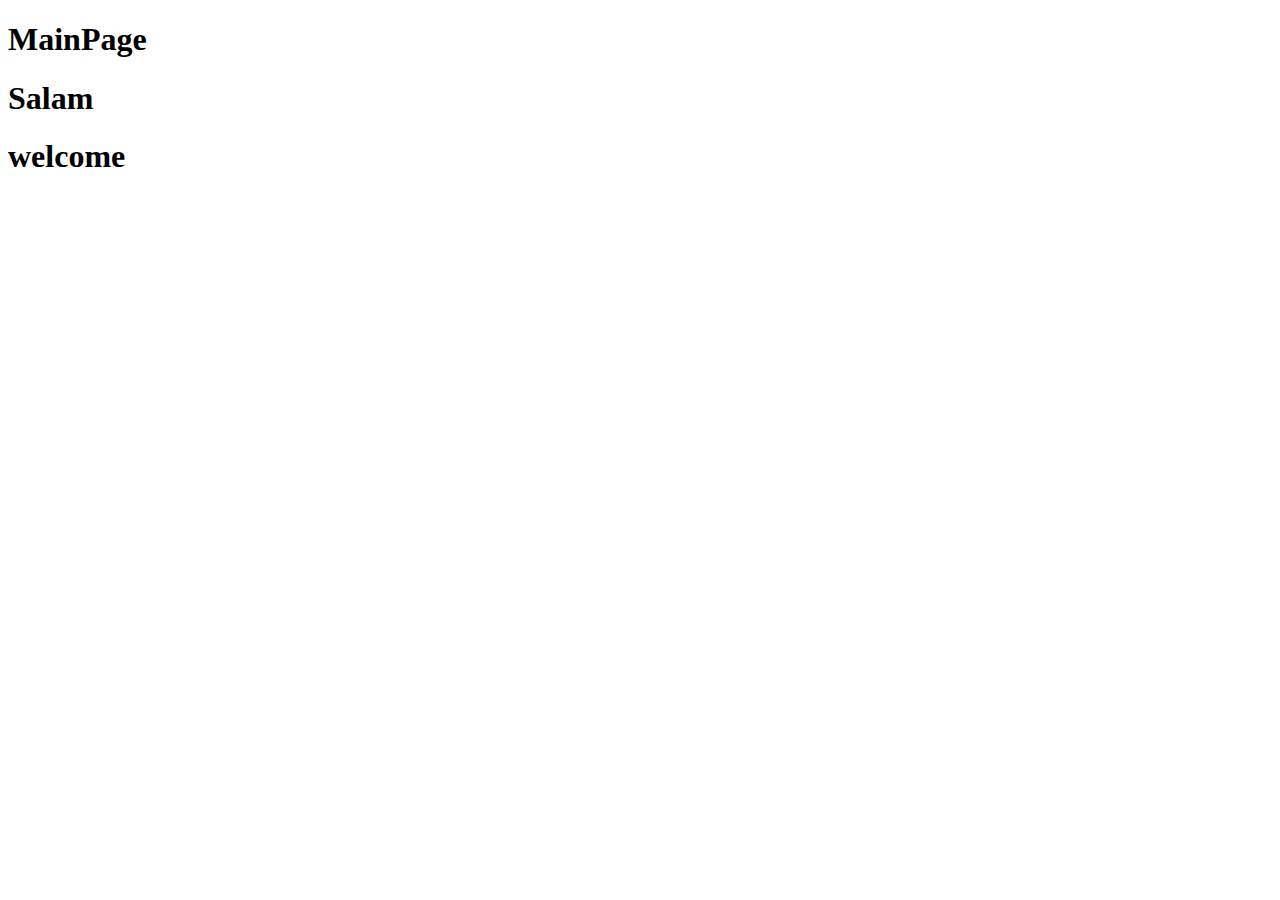
<file: index.html>
<!DOCTYPE html>
<html lang="en">
<head>
    <meta charset="UTF-8">
    <meta http-equiv="X-UA-Compatible" content="IE=edge">
    <meta name="viewport" content="width=device-width, initial-scale=1.0">
    <title>index</title>
</head>
<body>
    <h1>MainPage</h1>
    <h1>Salam</h1>
    <h1>welcome</h1>
</body>
</html>
</file>
